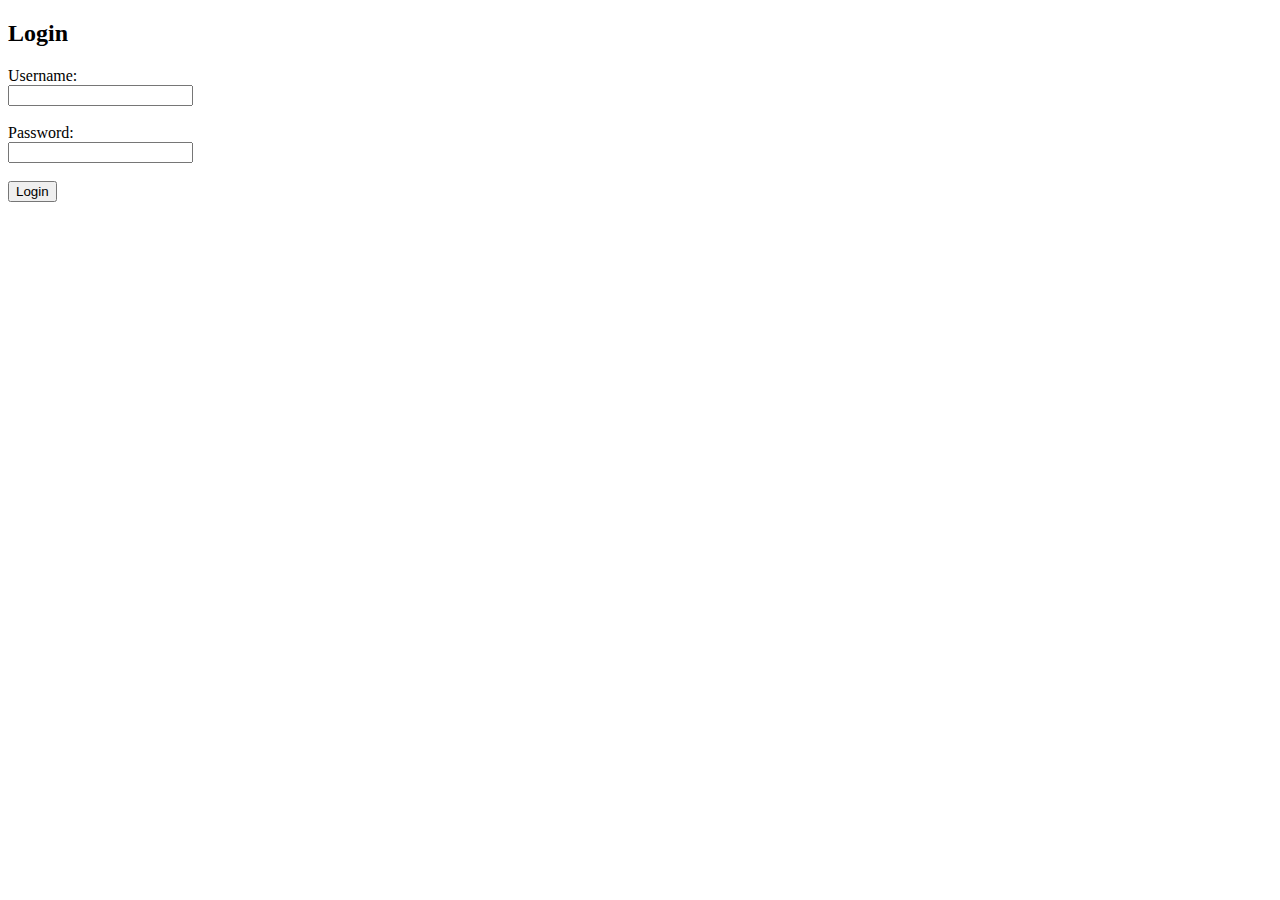
<file: index.html>
<!DOCTYPE html>
<html lang="en">
<head>
<meta charset="UTF-8">
<title>Smart Report Card - Input</title>
<style>
  body { font-family: Arial, sans-serif; background: #f8f9fa; margin: 0; padding: 0; }
  header { background: teal; color: white; padding: 15px; text-align: center; }
  .container { padding: 20px; max-width: 700px; margin: auto; }
  input { padding: 8px; margin: 5px; width: 120px; text-align: center; }
  button { padding: 10px 20px; margin-top: 15px; cursor: pointer; border: none; border-radius: 6px; }
  .submit-btn { background: teal; color: white; }
  .submit-btn:hover { background: darkcyan; }
  .next-btn { background: orange; color: white; }
  .next-btn:hover { background: darkorange; }
  .results-btn { background: green; color: white; margin-left: 10px; }
  .results-btn:hover { background: darkgreen; }
  .logout-btn { background: crimson; color: white; margin-left: 10px; }
  .logout-btn:hover { background: darkred; }
  table { width: 100%; border-collapse: collapse; margin-top: 20px; }
  table, th, td { border: 1px solid #ccc; }
  th, td { padding: 10px; text-align: center; }
  th { background: #f0f0f0; }
</style>
<script>
  // Redirect if not logged in
  if (!sessionStorage.getItem("loggedIn")) {
    window.location.href = "login.html";
  }

  let students = []; // Array to store all students

  function logout() {
    sessionStorage.removeItem("loggedIn");
    window.location.href = "login.html";
  }

  function calculateStudent() {
    const name = document.getElementById("name").value.trim();
    const subjects = ["Maths","Science","English","Computer","Social Science"];
    let marks = [];
    let total = 0;

    if (!name) { alert("Enter student name"); return; }

    for (let i = 1; i <= 5; i++) {
      let val = parseInt(document.getElementById("sub"+i).value);
      if (isNaN(val) || val < 0 || val > 100) {
        alert("Enter valid marks (0-100) for all subjects");
        return;
      }
      marks.push(val);
      total += val;
    }

    let avg = total / 5;
    let grade;
    if (avg >= 90) grade = "A+";
    else if (avg >= 80) grade = "A";
    else if (avg >= 70) grade = "B+";
    else if (avg >= 60) grade = "B";
    else if (avg >= 50) grade = "C";
    else grade = "F";

    // Store student in array
    students.push({name: name, marks: marks, total: total, average: avg, grade: grade});

    // Show result for this student
    let table = "<table><tr><th>Subject</th><th>Marks</th></tr>";
    for (let i=0; i<subjects.length; i++){
      table += `<tr><td>${subjects[i]}</td><td>${marks[i]}</td></tr>`;
    }
    table += `<tr><th>Total</th><td>${total}</td></tr>`;
    table += `<tr><th>Average</th><td>${avg.toFixed(2)}</td></tr>`;
    table += `<tr><th>Grade</th><td>${grade}</td></tr></table>`;

    document.getElementById("studentResult").innerHTML = table;

    // Save all students to sessionStorage for results page
    sessionStorage.setItem("students", JSON.stringify(students));
  }

  function nextStudent() {
    document.getElementById("name").value = "";
    for (let i=1; i<=5; i++) document.getElementById("sub"+i).value = "";
    document.getElementById("studentResult").innerHTML = "";
    document.getElementById("name").focus();
  }

  function viewResults() {
    window.location.href = "results.html";
  }
</script>
</head>
<body>
<header>
<h1>📊 Smart Report Card - Input</h1>
</header>

<div class="container">
<h2>Enter Student Name and Marks</h2>
<input type="text" id="name" placeholder="Student Name"><br>
<input type="number" id="sub1" placeholder="Maths">
<input type="number" id="sub2" placeholder="Science">
<input type="number" id="sub3" placeholder="English">
<input type="number" id="sub4" placeholder="Computer">
<input type="number" id="sub5" placeholder="Social Science"><br>

<button class="submit-btn" onclick="calculateStudent()">Calculate Grade</button>
<button class="next-btn" onclick="nextStudent()">Next Student</button>
<button class="results-btn" onclick="viewResults()">View Results</button>
<button class="logout-btn" onclick="logout()">Logout</button>

<div id="studentResult"></div>
</div>
</body>
</html>
</file>
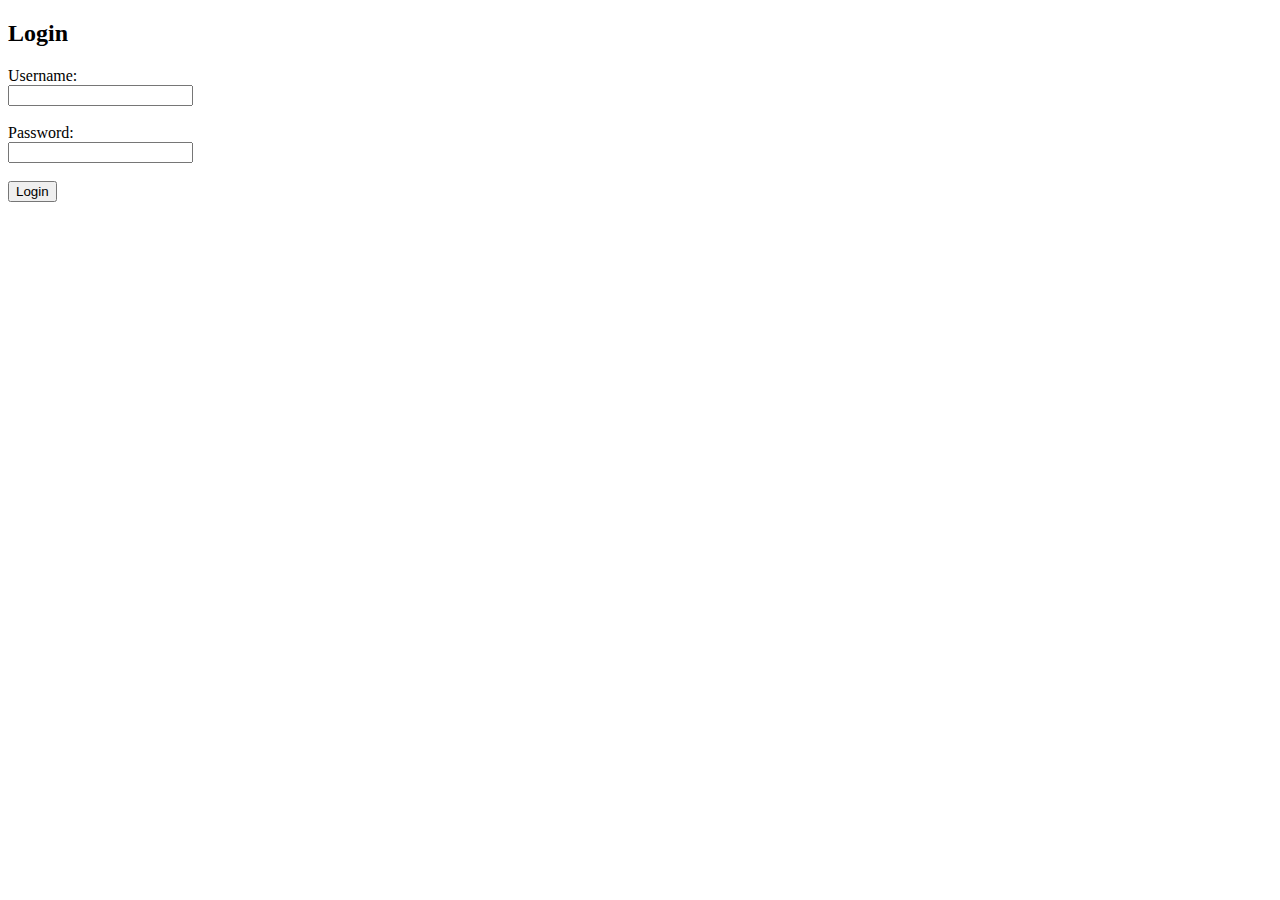
<file: login.html>
<!DOCTYPE html>
<html>
<head>
  <title>Login</title>
  <script>
    function validateLogin() {
      var username = document.getElementById("username").value;
      var password = document.getElementById("password").value;

      if (username === "admin" && password === "1234") {
        window.location.href = "dashboard.html";
      } else {
        alert("Invalid username or password");
      }

      return false;
    }
  </script>
</head>
<body>
  <h2>Login</h2>
  <form onsubmit="return validateLogin()">
    <label>Username:</label><br>
    <input type="text" id="username" required><br><br>
    <label>Password:</label><br>
    <input type="password" id="password" required><br><br>
    <input type="submit" value="Login">
  </form>
</body>
</html>
</file>
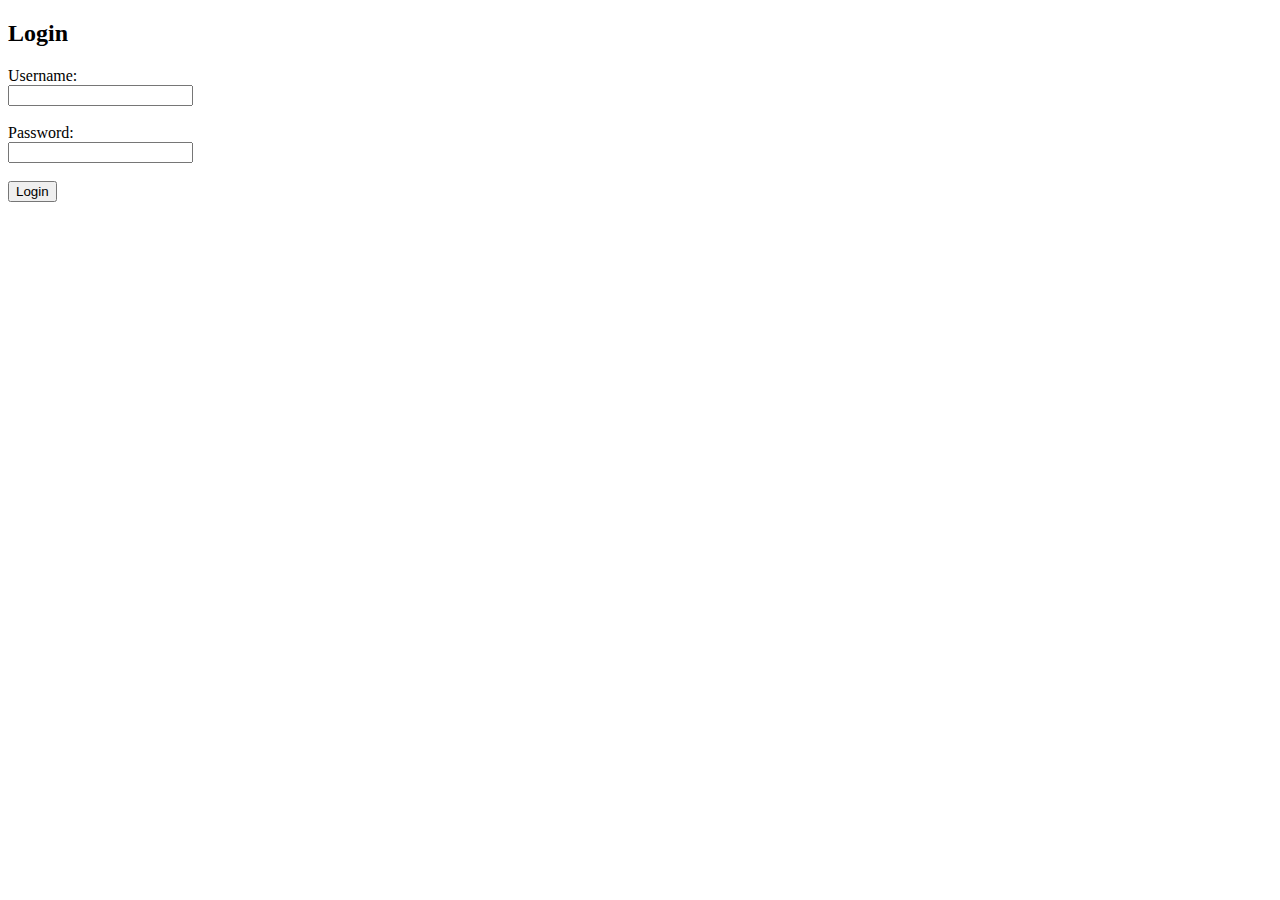
<file: results.html>
<!DOCTYPE html>
<html lang="en">
<head>
<meta charset="UTF-8">
<title>Smart Report Card - Results</title>
<style>
body { font-family: Arial, sans-serif; background: #f8f9fa; margin:0; padding:0; }
header { background: teal; color:white; padding:15px; text-align:center; }
.container { padding:20px; max-width:800px; margin:auto; }
table { width:100%; border-collapse:collapse; margin-top:20px; }
table, th, td { border:1px solid #ccc; }
th, td { padding:10px; text-align:center; }
th { background:#f0f0f0; }
button { padding:10px 20px; margin-top:15px; cursor:pointer; border:none; border-radius:6px; }
.logout-btn { background: crimson; color:white; }
.logout-btn:hover { background: darkred; }
</style>
<script>
if (!sessionStorage.getItem("loggedIn")) {
  window.location.href = "login.html";
}

function logout() {
  sessionStorage.removeItem("loggedIn");
  sessionStorage.removeItem("students"); // optional: clear all data
  window.location.href = "login.html";
}

window.onload = function() {
  let students = JSON.parse(sessionStorage.getItem("students")) || [];

  if (students.length === 0) {
    document.getElementById("resultsTable").innerHTML = "<p>No student data available. Please add students first.</p>";
    return;
  }

  // Sort by average descending
  students.sort((a,b) => b.average - a.average);

  let table = "<table><tr><th>Rank</th><th>Name</th><th>Total</th><th>Average</th><th>Grade</th></tr>";
  for (let i=0; i<students.length; i++){
    table += `<tr><td>${i+1}</td><td>${students[i].name}</td><td>${students[i].total}</td><td>${students[i].average.toFixed(2)}</td><td>${students[i].grade}</td></tr>`;
  }
  table += "</table>";

  document.getElementById("resultsTable").innerHTML = table;
};
</script>
</head>
<body>
<header>
<h1>📊 Smart Report Card - Results</h1>
</header>

<div class="container">
<div id="resultsTable"></div>
<button class="logout-btn" onclick="logout()">Logout</button>
</div>
</body>
</html>
</file>
